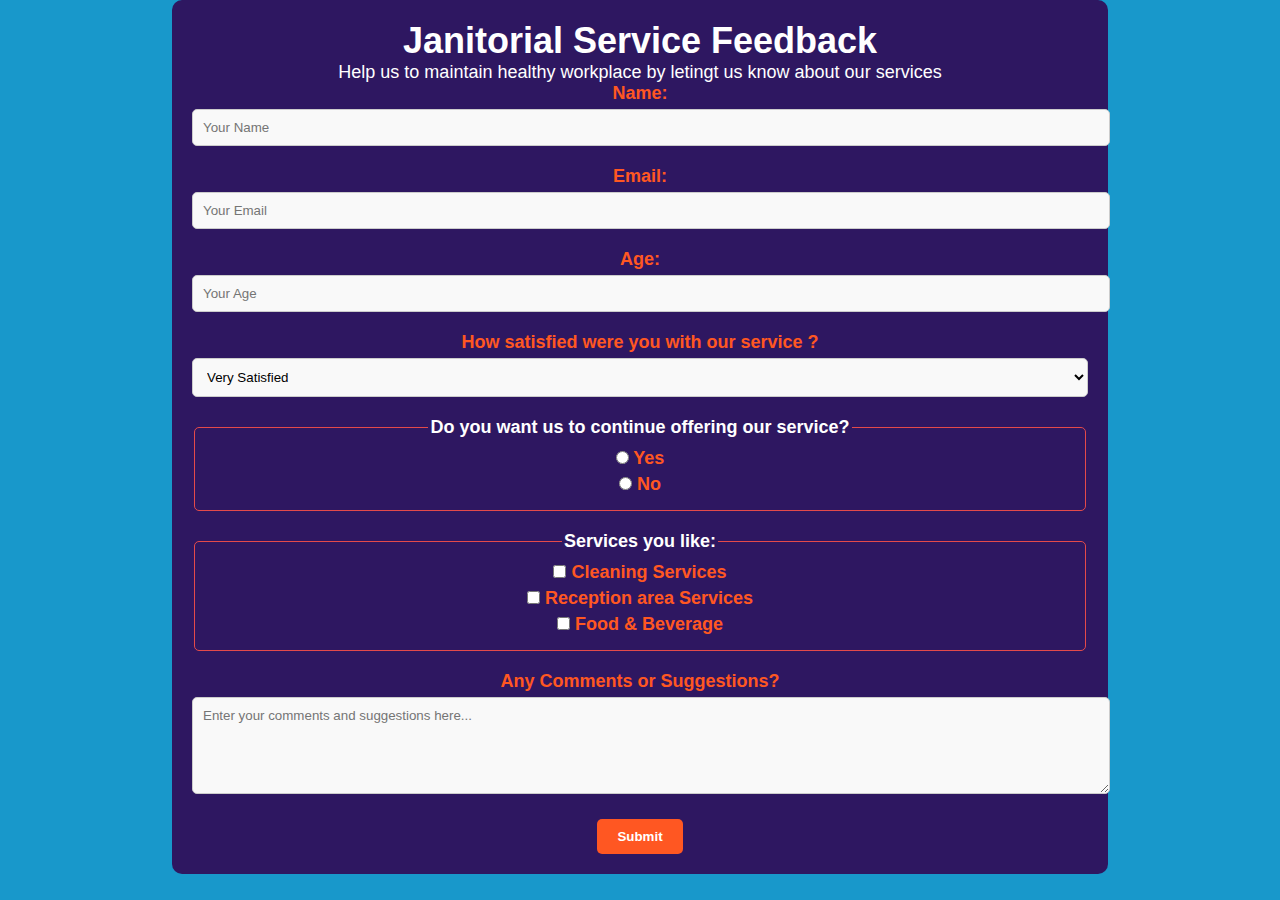
<file: survey.html>
<!DOCTYPE html>
<html lang="en">
<head>
    <meta charset="UTF-8">
    <meta name="viewport" content="width=device-width, initial-scale=1.0">
    <link rel="stylesheet" href="styles.css">
    <title>Customer Satisfaction Survey</title>
</head>
<body>
    <div class="container">
        <h1 id="title">Janitorial Service Feedback</h1>
        <p id="description">Help us to maintain healthy workplace by letingt us know about our services</p>
        <form id="survey-form">
            <div class="form-group">
                <label for="name">Name:</label>
                <input id="name" type="text" placeholder="Your Name" required>
            </div>
            <div class="form-group">
                <label for="email">Email:</label>
                <input id="email" type="email" placeholder="Your Email" required>
            </div>
            <div class="form-group">
                <label for="age">Age:</label>
                <input id="age" type="number" placeholder="Your Age" min="10" max="70">
            </div>
            <div class="form-group">
                <label for="satisfaction">How satisfied were you with our service ?</label>
                <select id="satisfaction">
                    <option value="very satisfied">Very Satisfied</option>
                    <option value="satisfied">Satisfied</option>
                    <option value="not satisfied">Not Satisfied</option>
                </select>
            </div>
            <div class="form-group">
                <fieldset>
                    <legend>Do you want us to continue offering our service?</legend>
                    <label><input type="radio" name="options" value="Yes"> Yes</label>
                    <label><input type="radio" name="options" value="No"> No</label>
                </fieldset>
            </div>
            <div class="form-group">
                <fieldset>
                    <legend>Services you like:</legend>
                    <label><input type="checkbox" id="Cleaning Services" value="Cleaning Services"> Cleaning Services</label>
                    <label><input type="checkbox" id="Reception area" value="Reception area"> Reception area Services</label>
                    <label><input type="checkbox" id="food" value="food"> Food & Beverage</label>
                </fieldset>
            </div>
            <div class="form-group">
                <label for="comments">Any Comments or Suggestions?</label>
                <textarea id="comments" rows="5" placeholder="Enter your comments and suggestions here..."></textarea>
            </div>
            <button id="submit">Submit</button>
        </form>
    </div>
</body>
</html>
</file>
<file: styles.css>
/* Reset some default styles */
body, h1, p, label, input, select, textarea, button {
  margin: 0;
  padding: 0;
  border: none;
  outline: none;
  font-family: Arial, sans-serif;
}

body {
  background-color: #1898cb;
  text-align: center;
}

.container {
  width: 70%;
  margin: 0 auto;
  background-color: #2e1761;
  color: white;
  font-size: 18px;
  padding: 20px;
  border-radius: 10px;
}

.form-group {
  margin-bottom: 20px;
}

label {
  font-weight: bold;
  display: block;
  margin-bottom: 5px;
  color: #FF5722;
}

input[type="text"],
input[type="email"],
input[type="number"],
select,
textarea {
  width: 100%;
  padding: 10px;
  border: 1px solid #ccc;
  background-color: #f9f9f9;
  border-radius: 5px;
}

textarea {
  resize: vertical;
}

fieldset {
  border: 1px solid #e44a4a;
  padding: 10px;
  border-radius: 5px;
}

legend {
  font-weight: bold;
}

button {
  padding: 10px 20px;
  background-color: #FF5722;
  color: white;
  border: none;
  cursor: pointer;
  transition: background-color 0.3s, transform 0.3s;
  border-radius: 5px;
  font-weight: bold;
}

button:hover {
  background-color: #E64A19;
  transform: scale(1.05);
}
</file>
